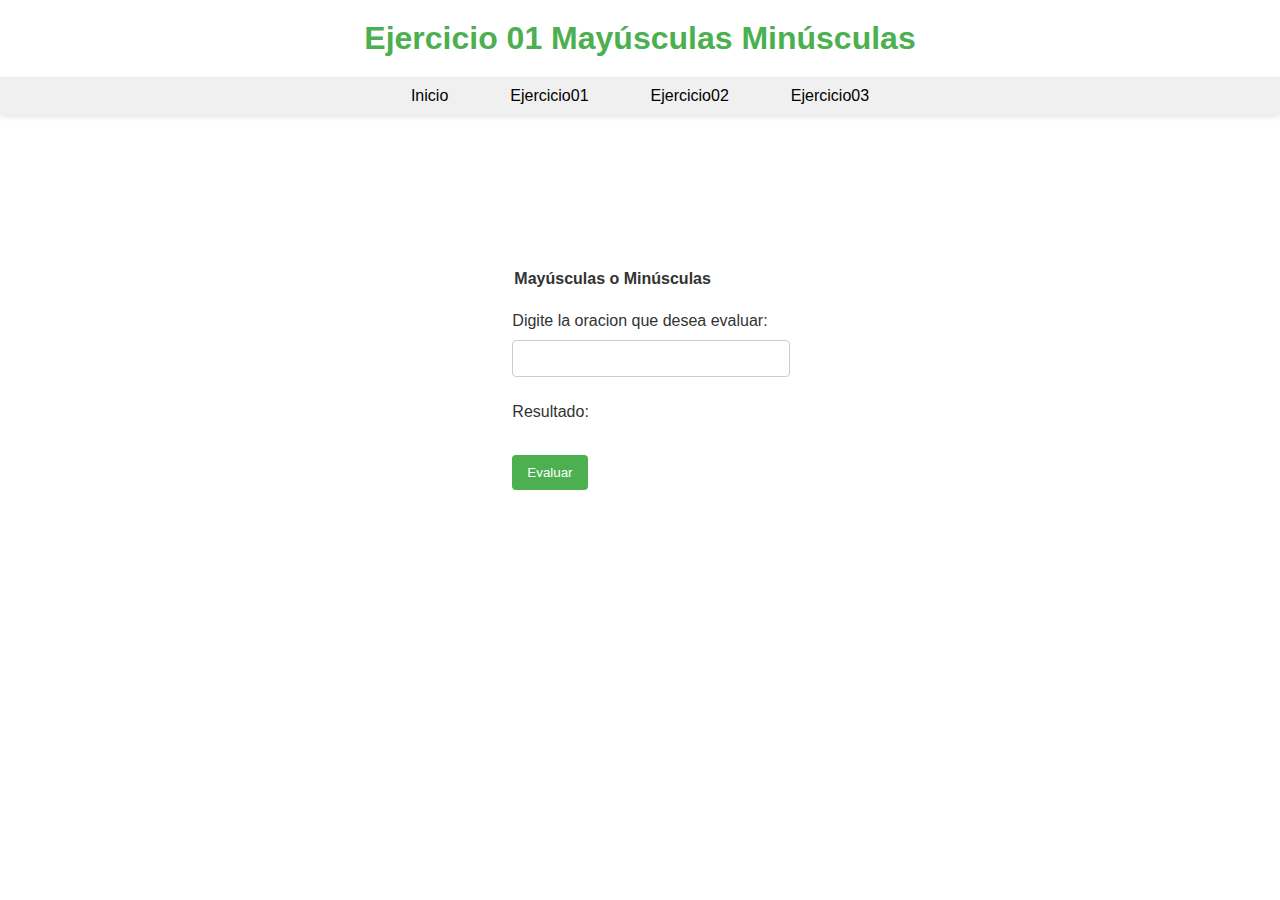
<file: Ejercicio01.html>
<!DOCTYPE html>
<html lang="en">
<head>
    <meta charset="UTF-8">
    <meta name="viewport" content="width=device-width, initial-scale=1.0">
    <title>Ejercicio01</title>
    <script src="JS/Ejercicio01.js"></script>
    <link rel="stylesheet" href="CSS/Ejercicio01.css">
</head>
<body>

    <h1>Ejercicio 01 Mayúsculas Minúsculas</h1>
    <nav>
        <ul>
            <li><a href="index.html">Inicio</a></li>
            <li><a href="Ejercicio01.html">Ejercicio01</a></li>
            <li><a href="Ejercicio02.html">Ejercicio02</a></li>
            <li><a href="Ejercicio03.html">Ejercicio03</a></li>
        </ul>
    </nav>
    <section>
        <div>
            <form action="" method="get" accept-charset="UTF-8" name="form1">
                <fieldset>
                    <legend>Mayúsculas o Minúsculas</legend><br>
                    <label for="txtOracion: ">Digite la oracion que desea evaluar: </label>
                    <input type="text" name="txtOracion" value="" id="txtOracion"> <br>  
                    <p>Resultado: <span id="resultado"></span></p>
                    <br>
                    <input type="button" value="Evaluar" name="btnEvaluar" id="btnEvaluar" >
                </fieldset>
            </form>
        </div>
</body>
</html>
</file>
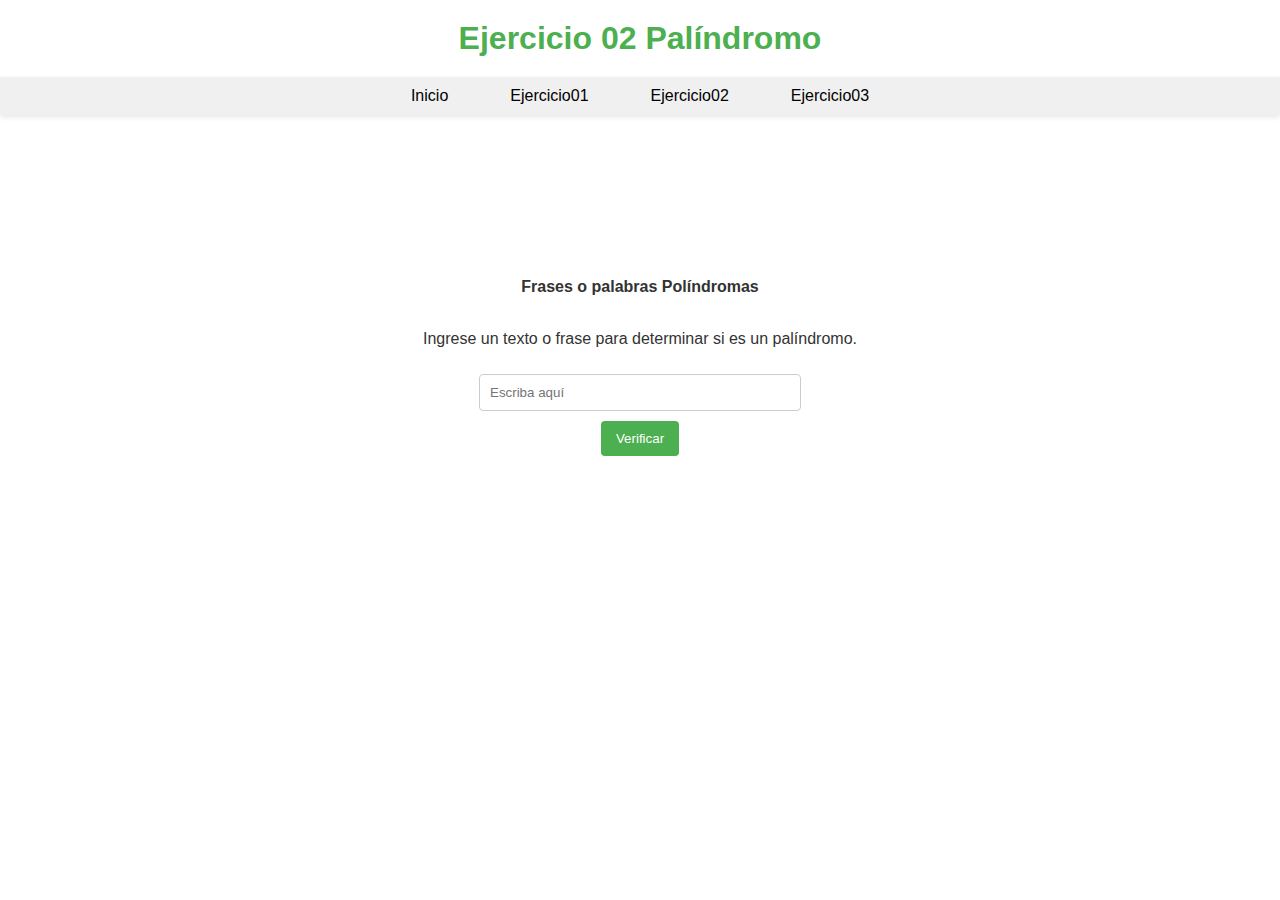
<file: Ejercicio02.html>
<!DOCTYPE html>
<html lang="es">
<head>
  <meta charset="UTF-8">
  <meta name="viewport" content="width=device-width, initial-scale=1.0">
  <title>Ejercicio 2</title>
  <script src="JS/Ejercicio02.js"></script>
  <link rel="stylesheet" href="CSS/Ejercico02.css">
</head>
<body>
  <h1>Ejercicio 02 Palíndromo</h1>
    <nav>
      <ul>
        <li><a href="index.html">Inicio</a></li>
        <li><a href="Ejercicio01.html">Ejercicio01</a></li>
        <li><a href="Ejercicio02.html">Ejercicio02</a></li>
        <li><a href="Ejercicio03.html">Ejercicio03</a></li>
      </ul>
    </nav>
  <main>
    <legend>Frases o palabras Políndromas</legend><br>
    <p>Ingrese un texto o frase para determinar si es un palíndromo.</p>
    <input type="text" id="palindromeInput" placeholder="Escriba aquí">
    <button onclick="verificarPalindromo()">Verificar</button>
    <p id="palindromeResultado"></p>
  </main>
  <script src="JS/Ejercicio02.js"></script>
</body>
</html>
</file>
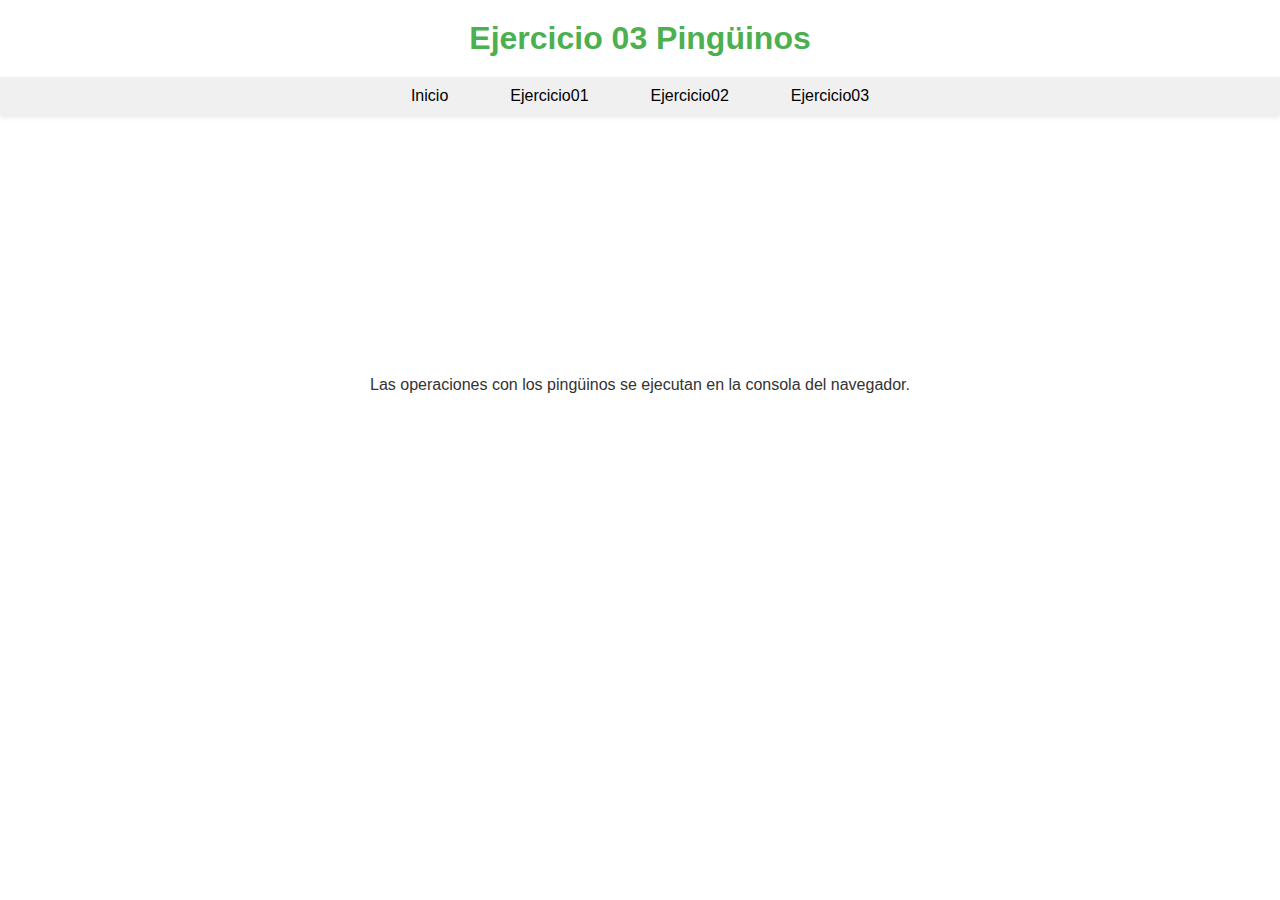
<file: Ejercicio03.html>
<!DOCTYPE html>
<html lang="es">
<head>
  <meta charset="UTF-8">
  <meta name="viewport" content="width=device-width, initial-scale=1.0">
  <title>Ejercicio 3</title>
  <link rel="stylesheet" href="CSS/Ejercico02.css">
  
</head>
<body>
    <h1>Ejercicio 03 Pingüinos</h1>
    <nav>
        <ul>
            <li><a href="index.html">Inicio</a></li>
            <li><a href="Ejercicio01.html">Ejercicio01</a></li>
            <li><a href="Ejercicio02.html">Ejercicio02</a></li>
            <li><a href="Ejercicio03.html">Ejercicio03</a></li>
        </ul>
    </nav>
  <main>
    <p>Las operaciones con los pingüinos se ejecutan en la consola del navegador.</p>
  </main>
  <script src="JS/Ejercicio03.js"></script>
</body>
</html>
</file>
<file: CSS/Ejercicio01.css>
body {
    font-family: Arial, sans-serif;
    margin: 0;
    padding: 0;
    background-color: #ffffff;
    color: #333;
}

h1 {
    text-align: center;
    margin: 20px 0;
    color: #4CAF50;
}

nav {
    background-color: #f0f0f0;
    padding: 10px;
    box-shadow: 0 2px 5px rgba(0, 0, 0, 0.1);
}

nav ul {
    list-style-type: none;
    margin: 0;
    padding: 0;
    display: flex;
    justify-content: center;
}

nav li {
    margin: 0 15px;
}

nav a {
    color: #000000;
    text-decoration: none;
    padding: 8px 16px;
    border-radius: 4px;
    transition: background-color 0.3s, color 0.3s;
}

nav a:hover {
    background-color: #c5f2c7;
    color: #595e63;
}
section {
    display: flex;
    justify-content: center;
    align-items: center;
    height: 60vh;
}



fieldset {
    border: none;
}

legend {
    font-weight: bold;
}

label {
    display: block;
    margin-bottom: 10px;
    text-align: center;
}

input[type="text"] {
    width: 100%;
    padding: 10px;
    margin-bottom: 10px;
    border: 1px solid #ccc;
    border-radius: 4px;
}

input[type="button"] {
    background-color: #4CAF50;
    color: white;
    border: none;
    padding: 10px 15px;
    border-radius: 4px;
    cursor: pointer;
    transition: background-color 0.3s;
}

input[type="button"]:hover {
    background-color: #45a049;
}
</file>
<file: CSS/Ejercico02.css>
body {
    font-family: Arial, sans-serif;
    margin: 0;
    padding: 0;
    background-color: #ffffff;
    color: #333;
}

h1 {
    text-align: center;
    margin: 20px 0;
    color: #4CAF50;
}

nav {
    background-color: #f0f0f0;
    padding: 10px;
    box-shadow: 0 2px 5px rgba(0, 0, 0, 0.1);
}

nav ul {
    list-style-type: none;
    margin: 0;
    padding: 0;
    display: flex;
    justify-content: center;
}

nav li {
    margin: 0 15px;
}

nav a {
    color: #000000;
    text-decoration: none;
    padding: 8px 16px;
    border-radius: 4px;
    transition: background-color 0.3s, color 0.3s;
}

nav a:hover {
    background-color: #c5f2c7;
    color: #595e63;
}

legend {
    font-weight: bold;
}

main {
    display: flex;
    flex-direction: column;
    align-items: center;
    justify-content: center;
    height: 60vh;
}

input[type="text"] {
    width: 300px;
    padding: 10px;
    margin: 10px 0;
    border: 1px solid #ccc;
    border-radius: 4px;
}

button {
    background-color: #4CAF50;
    color: white;
    border: none;
    padding: 10px 15px;
    border-radius: 4px;
    cursor: pointer;
    transition: background-color 0.3s;
}

button:hover {
    background-color: #45a049;
}

#palindromeResultado {
    margin-top: 20px;
    font-weight: bold;
}
</file>
